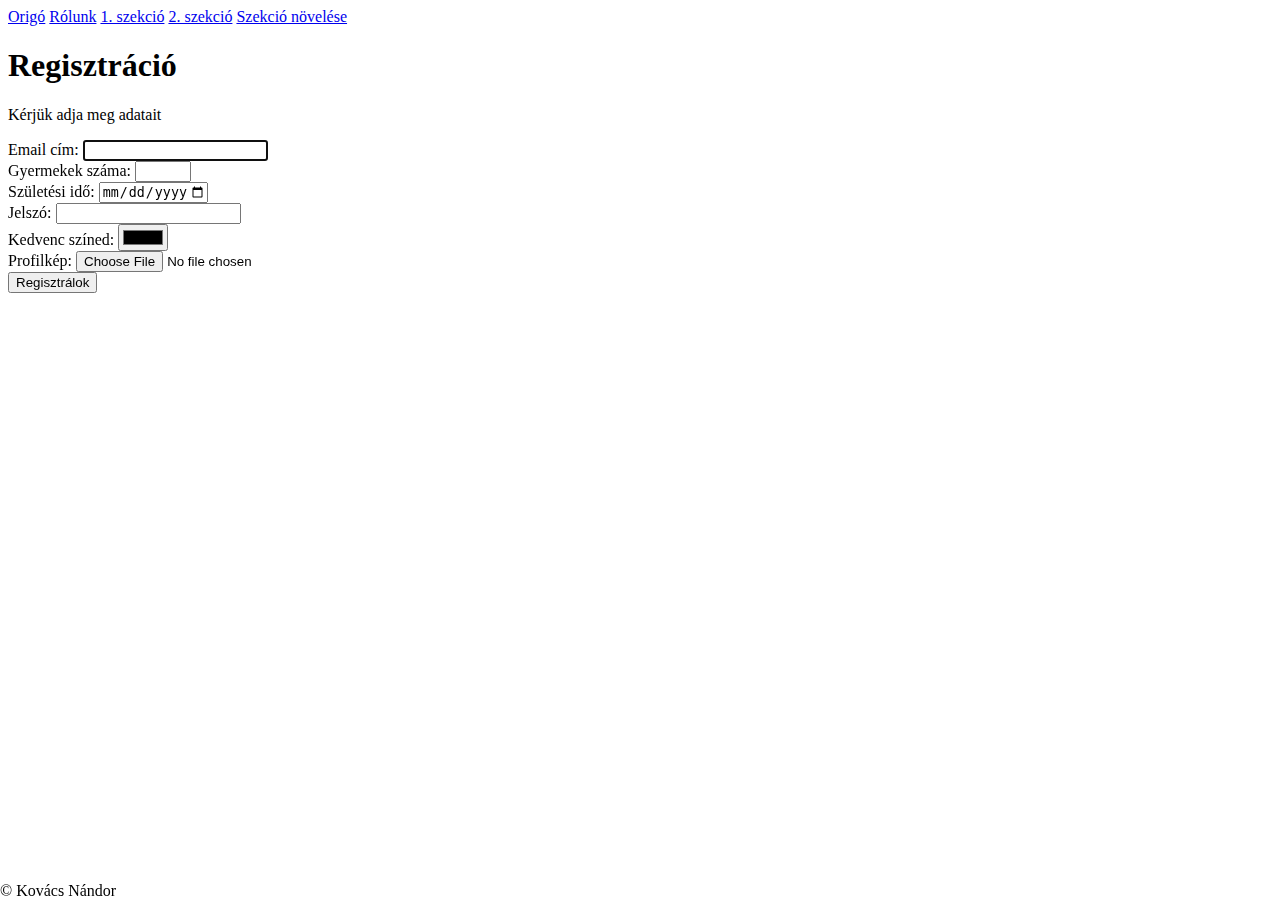
<file: index.html>
<!DOCTYPE html>
<html>
    <head>
        <meta charset="utf-8">
        <!-- css fájlok beszúrása. -->
        <link rel="stylesheet" href="css/main.css">
    </head>
    <body style="transition: all 1s;">
        <!-- Navigáció -->
        <nav>
            <a href="http://origo.hu" target="_blank">Origó</a>
            <a href="pages/about.html">Rólunk</a>
            <a href="#section1">1. szekció</a>
            <a href="#section2">2. szekció</a>
            <a href="#" onclick="bigSection()">Szekció növelése</a>
        </nav>
        <!-- /Navigáció -->
        
        <!-- Első szekció -->
        <section id="section1">
        
            <!-- új bejegyzés -->
            <article>
                <h1>Regisztráció</h1>
                <p>Kérjük adja meg adatait</p>
                
                <form novalidate method="post" action="http://nettuts.hu/post">
                    
                    <!-- Email -->
                    <label for="email1">Email cím: </label>
                    <input type="email" id="email1" autofocus name="email">
                    <br>
                    
                    <!-- Gyermekek száma -->
                    <label for="gysz">Gyermekek száma: </label>
                    <input type="number" id="gysz" max="0" min="12" name="gysz">
                    <br>
                    
                    <!-- Születési idő -->
                    <label for="bd1">Születési idő: </label>
                    <input type="date" id="bd1" min="1950-01-01" max="2000-01-01"  name="bd1">
                    <br>
                    
                    <!-- Jelszó -->
                    <label for="password1">Jelszó: </label>
                    <input type="password" id="password1" name="password">
                    <br>
                    
                    <!-- Szín -->
                    <label for="szin1">Kedvenc színed: </label>
                    <input type="color" id="szin1" name="szin">
                    <br>     
                    
                    <!-- Fájl -->
                    <label for="foto">Profilkép: </label>
                    <input type="file" id="foto">
                    <br>
                    
                    <input type="submit" value="Regisztrálok">
                </form> 
                
            </article>
        </section>
        <!-- /Első szekció -->
        
  
        <!-- Lábléc -->
        <footer style="position: fixed; left:0; right: 0; bottom: 0;">
            &copy; Kovács Nándor
        </footer>
        <!-- /Lábléc -->
        
        <!-- js fájlok beszúrása -->
          <script src="js/main.js"></script>
        <!-- /js fájlok beszúrása -->
        
    </body>
    
</html>
</file>
<file: css/main.css>
#section1{
    /*
    height: 0px;    
    opacity: 0;
    */
    transition: all 1s;
}

#section1.big {
    opacity: 1;
    height: 1000px;   
}
</file>
